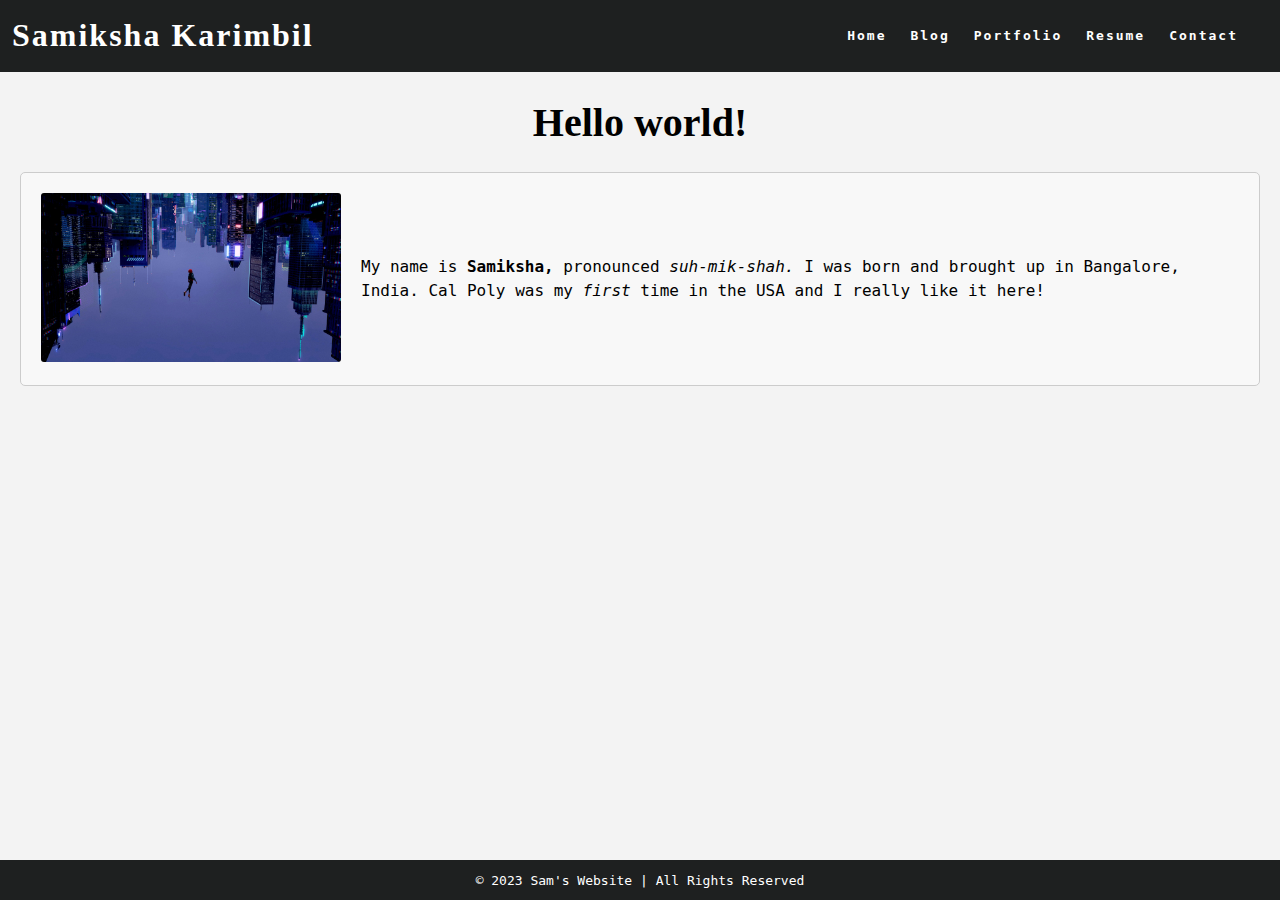
<file: index.html>
<!DOCTYPE html>
<html>
    <head>
        <title>Sam's website</title>
        <link rel="stylesheet" href="styles.css"/>
    </head>
  <body>
    <nav class="navbar">
        <h1 class="logo">
            <a href="index.html">Samiksha Karimbil</a>
        </h1>
        <ul class="nav-list">
            <li><a href="index.html">Home</a></li>
            <li><a href="blog.html">Blog</a></li>
            <li><a href="portfolio.html">Portfolio</a></li>
            <li><a href="resume.html">Resume</a></li>
            <li><a href="contact.html">Contact</a></li>
          </ul>
        </nav>
        <main>
            <h1 class="page-title">Hello world!</h1>
            <div class="about">   
                <div class="about-image">
                    <img src="spider.jpg" alt="A picture of spiderman">
                </div>
                <div class="about-text">         
                    <p>My name is <strong>Samiksha,</strong> pronounced <em>suh-mik-shah.</em>
                    I was born and brought up in Bangalore, India. Cal Poly was my <em>first</em> time in the USA and I really like it here!</p> 
                </div>
            </div>
            <footer class="footer">
                © 2023 Sam's Website | All Rights Reserved
            </footer>
        </main>
    
  </body>
</html>
</file>
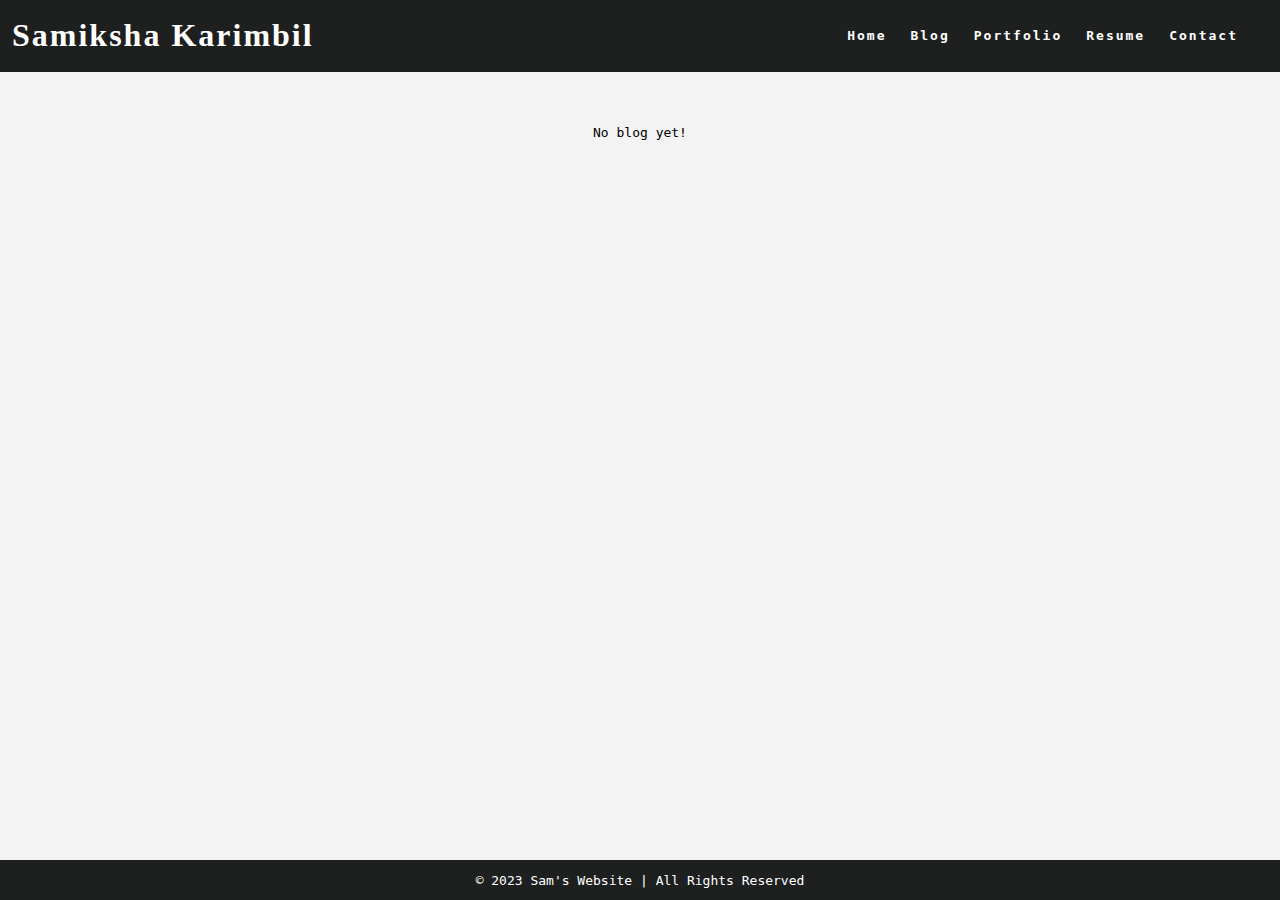
<file: blog.html>
<!DOCTYPE html>
<html>
    <head>
        <title>Sam's blog</title>
        <link rel="stylesheet" href="styles.css"/>
    </head>
  <body>
    <nav class="navbar">
        <h1 class="logo">
            <a href="index.html">Samiksha Karimbil</a>
        </h1>
        <ul class="nav-list">
            <li><a href="index.html">Home</a></li>
            <li><a href="blog.html">Blog</a></li>
            <li><a href="portfolio.html">Portfolio</a></li>
            <li><a href="resume.html">Resume</a></li>
            <li><a href="contact.html">Contact</a></li>
          </ul>
    </nav>
        <main>
            <h1 class="page-title"></h1>
            No blog yet!
            <footer class="footer">
                © 2023 Sam's Website | All Rights Reserved
            </footer>
        </main>
  </body>
</html>
</file>
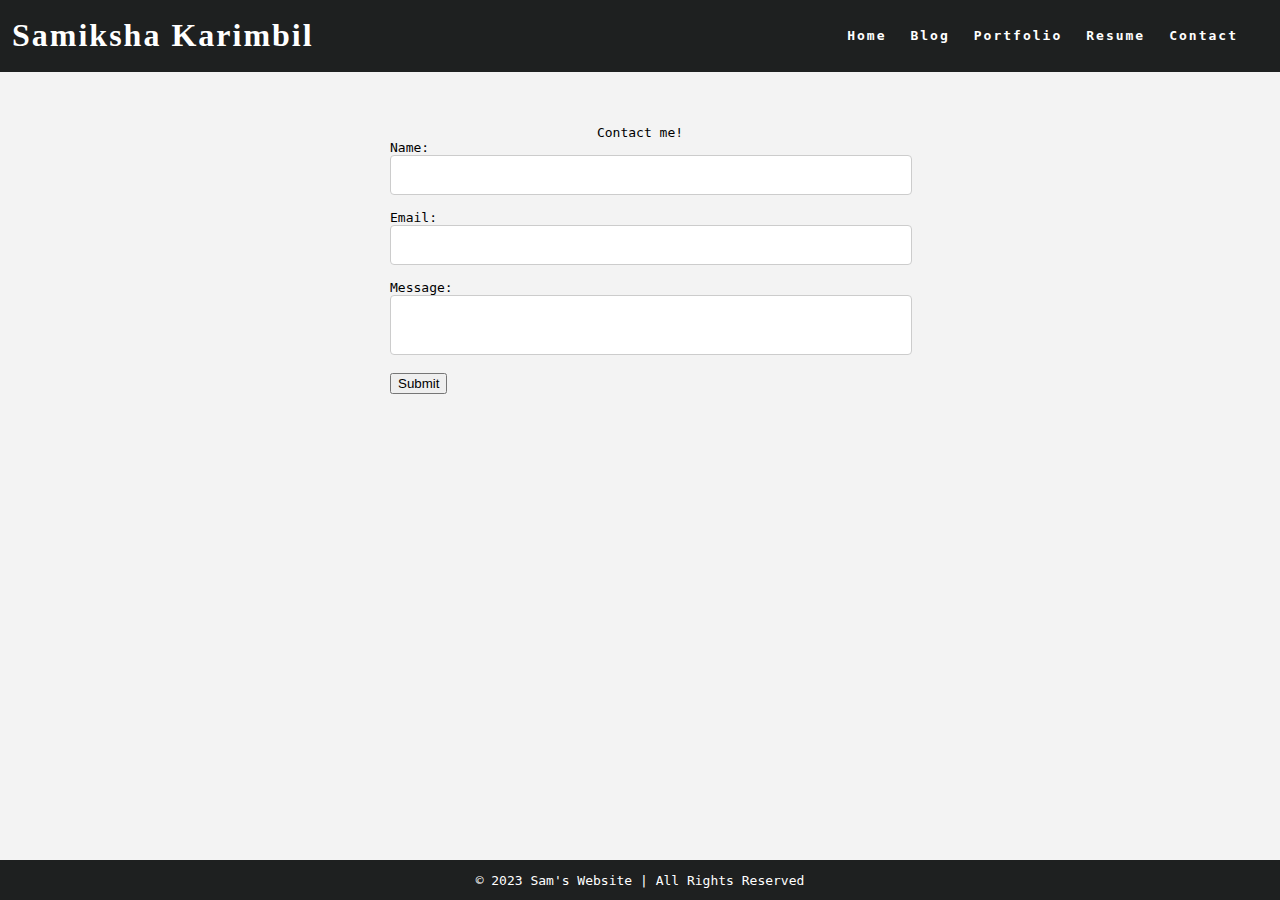
<file: contact.html>
<!DOCTYPE html>
<html>
    <head>
        <title>Sam's contact</title>
        <link rel="stylesheet" href="styles.css"/>
    </head>
  <body>
    <nav class="navbar">
        <h1 class="logo">
            <a href="index.html">Samiksha Karimbil</a>
        </h1>
        <ul class="nav-list">
            <li><a href="index.html">Home</a></li>
            <li><a href="blog.html">Blog</a></li>
            <li><a href="portfolio.html">Portfolio</a></li>
            <li><a href="resume.html">Resume</a></li>
            <li><a href="contact.html">Contact</a></li>
          </ul>
    </nav>
        <main>
            <h1 class="page-title"></h1>
            Contact me!
            <form id=""contact-form>
                Name:<input id="name" type="text">
                Email:<input id="email" type="email">
                Message:<textarea></textarea>
                <input type="submit">
            </form>
            <footer class="footer">
                © 2023 Sam's Website | All Rights Reserved
            </footer>
        </main>
  </body>
</html>
</file>
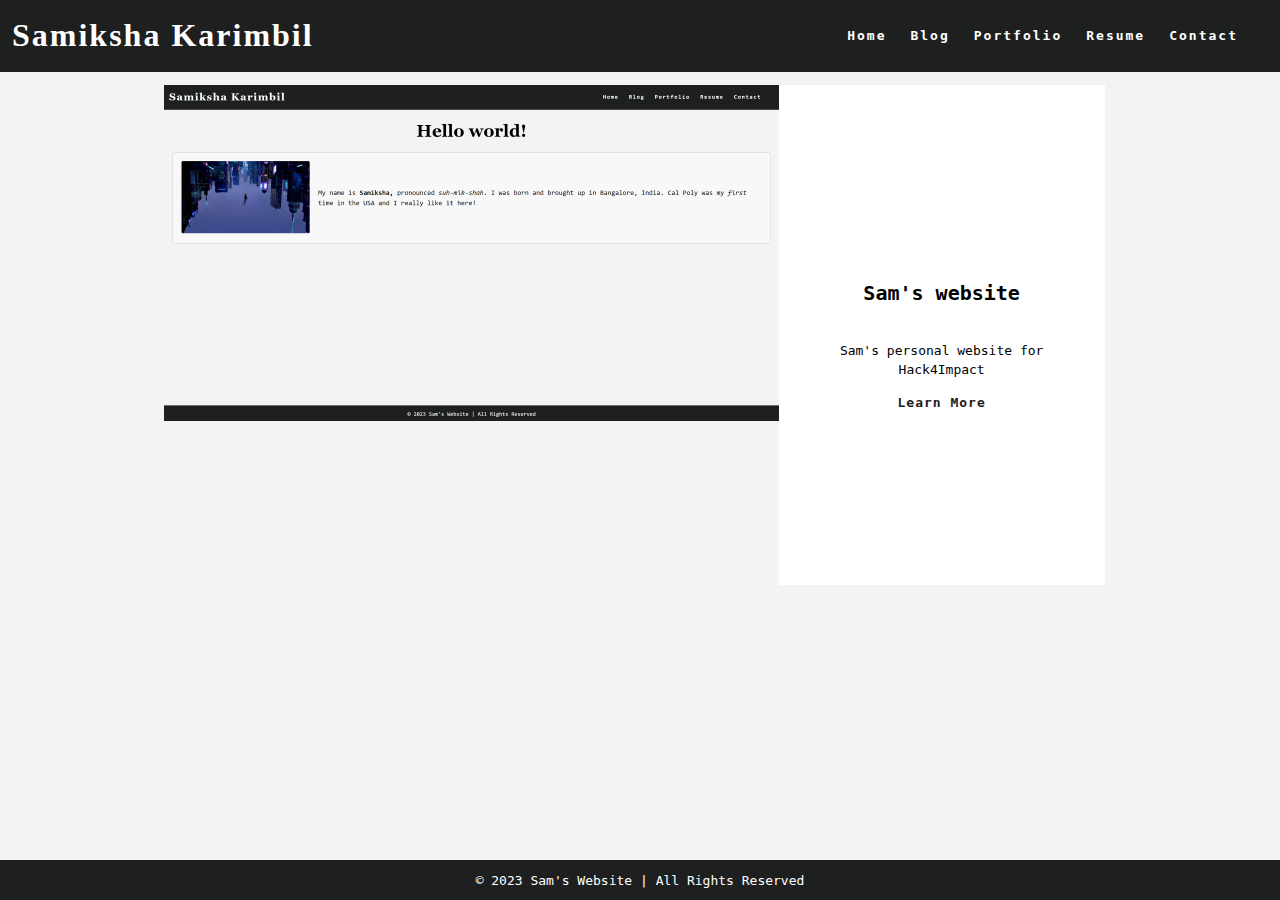
<file: portfolio.html>
<!DOCTYPE html>
<html>
    <head>
        <title>Sam's portfolio</title>
        <link rel="stylesheet" href="styles.css"/>
    </head>
  <body>
    <nav class="navbar">
        <h1 class="logo"> 
            <a href="index.html">Samiksha Karimbil</a>
        </h1>
        <ul class="nav-list">
            <li><a href="index.html">Home</a></li>
            <li><a href="blog.html">Blog</a></li>
            <li><a href="portfolio.html">Portfolio</a></li>
            <li><a href="resume.html">Resume</a></li>
            <li><a href="contact.html">Contact</a></li>
          </ul>
    </nav>
        <main>
            <div class="project">
                <a href="index.html">
                    <img src="site.png" alt="A picture of website">
                </a>
                <div class="project-details">
                    <p class="project-name">Sam's website</p>
                    <p class="project-description">Sam's personal website for Hack4Impact</p>
                    <a href="index.html">Learn More</a>
                </div>
            </div>
            
            <footer class="footer">
                © 2023 Sam's Website | All Rights Reserved
            </footer>
        </main>
  </body>
</html>
</file>
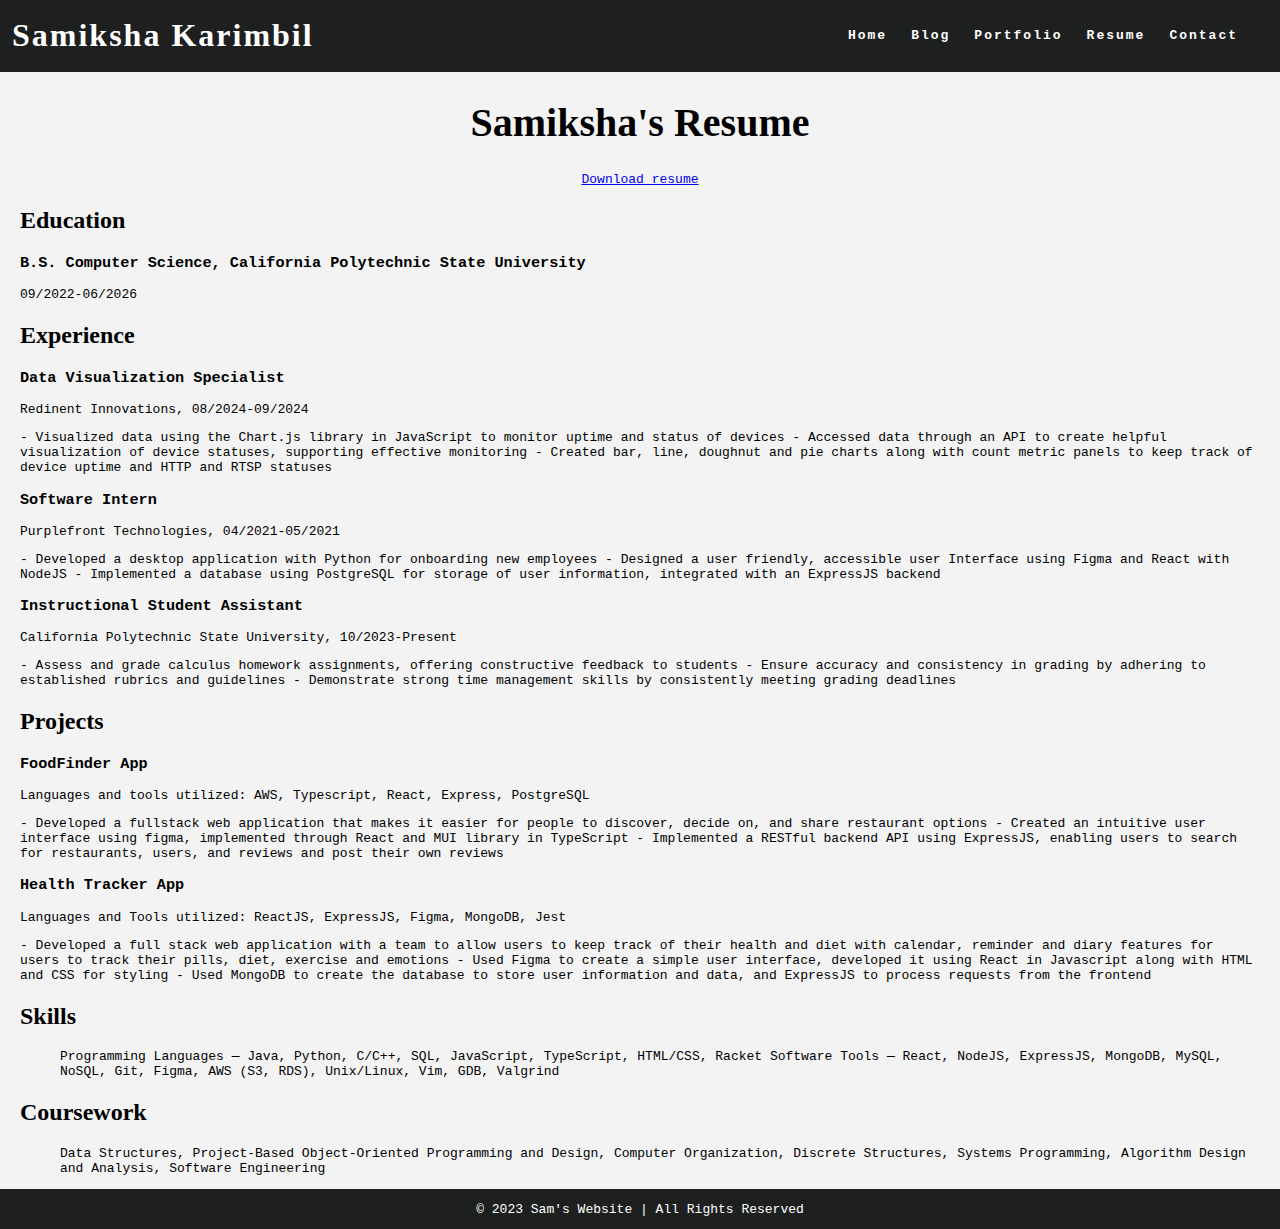
<file: resume.html>
<!DOCTYPE html>
<html>
  <head>
    <title>Sam's resume</title>
    <link rel="stylesheet" href="styles.css"/>
  </head>
  <body>
    <nav class="navbar">
      <h1 class="logo"> 
        <a href="index.html">Samiksha Karimbil</a>
      </h1>
      <ul class="nav-list">
        <li><a href="index.html">Home</a></li>
        <li><a href="blog.html">Blog</a></li>
        <li><a href="portfolio.html">Portfolio</a></li>
        <li><a href="resume.html">Resume</a></li>
        <li><a href="contact.html">Contact</a></li>
      </ul>
    </nav>
        <main>
          <h1 class="page-title">Samiksha's Resume</h1>
          <a href="Sam-Resume.pdf" download>Download resume</a>
          <div class="resume">
            <section class="section">
              <h2 class="section-title">Education</h2>
              <div class="entry">
                <h3 class="entry-title">B.S. Computer Science, California Polytechnic State University</h3>
                <p class="entry-info">09/2022-06/2026</p>
              </div>
            </section>

            <section class="section">
              <h2 class="section-title">Experience</h2>
              <div class="entry">
                <h3 class="entry-title">Data Visualization Specialist</h3>
                <p class="entry-info">Redinent Innovations, 08/2024-09/2024</p>
                <p class="entry description">
                  - Visualized data using the Chart.js library in JavaScript to monitor uptime and status of devices
                  - Accessed data through an API to create helpful visualization of device statuses, supporting effective monitoring
                  - Created bar, line, doughnut and pie charts along with count metric panels to keep track of device uptime and HTTP and RTSP statuses

                </p>
              </div>

              <div class="entry">
                <h3 class="entry-title">Software Intern</h3>
                <p class="entry-info"> Purplefront Technologies, 04/2021-05/2021</p>
                <p class="entry description">
                  - Developed a desktop application with Python for onboarding new employees
                  - Designed a user friendly, accessible user Interface using Figma and React with NodeJS
                  - Implemented a database using PostgreSQL for storage of user information, integrated with an ExpressJS backend

                </p>
              </div>

              <div class="entry">
                <h3 class="entry-title">Instructional Student Assistant</h3>
                <p class="entry-info">California Polytechnic State University, 10/2023-Present</p>
                <p class="entry description">
                  - Assess and grade calculus homework assignments, offering constructive feedback to students
                  - Ensure accuracy and consistency in grading by adhering to established rubrics and guidelines
                  - Demonstrate strong time management skills by consistently meeting grading deadlines
                </p>
              </div>

            </section>

            <section class="section">
              <h2 class="section-title">Projects</h2>

              <div class="entry">
                <h3 class="entry-title">FoodFinder App</h3>
                <p class="entry-info">Languages and tools utilized: AWS, Typescript, React, Express, PostgreSQL</p>
                <p class="entry description">
                  - Developed a fullstack web application that makes it easier for people to discover, decide on, and share restaurant options
                  - Created an intuitive user interface using figma, implemented through React and MUI library in TypeScript
                  - Implemented a RESTful backend API using ExpressJS, enabling users to search for restaurants, users, and reviews and post their own reviews
                </p>
              </div>

              <div class="entry">
                <h3 class="entry-title">Health Tracker App</h3>
                <p class="entry-info">Languages and Tools utilized: ReactJS, ExpressJS, Figma, MongoDB, Jest</p>
                <p class="entry description">
                  - Developed a full stack web application with a team to allow users to keep track of their health and diet with calendar, reminder and diary features for users to track their pills, diet, exercise and emotions
                  - Used Figma to create a simple user interface, developed it using React in Javascript along with HTML and CSS for styling
                  - Used MongoDB to create the database to store user information and data, and ExpressJS to process requests from the frontend
                </p>
              </div>
            </section>

            <section class="section">
              <h2 class="section-title">Skills</h2>
              <ul class="skill-list">
                Programming Languages — Java, Python, C/C++, SQL, JavaScript, TypeScript, HTML/CSS, Racket 
                Software Tools — React, NodeJS, ExpressJS, MongoDB, MySQL, NoSQL, Git, Figma, AWS (S3, RDS), Unix/Linux, Vim, GDB, Valgrind
              </ul>
            </section>

            <section class="section">
              <h2 class="section-title">Coursework</h2>
              <ul class="course-list">Data Structures, Project-Based Object-Oriented Programming and Design, Computer Organization, Discrete Structures, Systems Programming, Algorithm Design and Analysis, Software Engineering</ul>
            </section>

          </div>
        </main>
    <footer class="footer">
        © 2023 Sam's Website | All Rights Reserved
    </footer>
  </body>
</html>
</file>
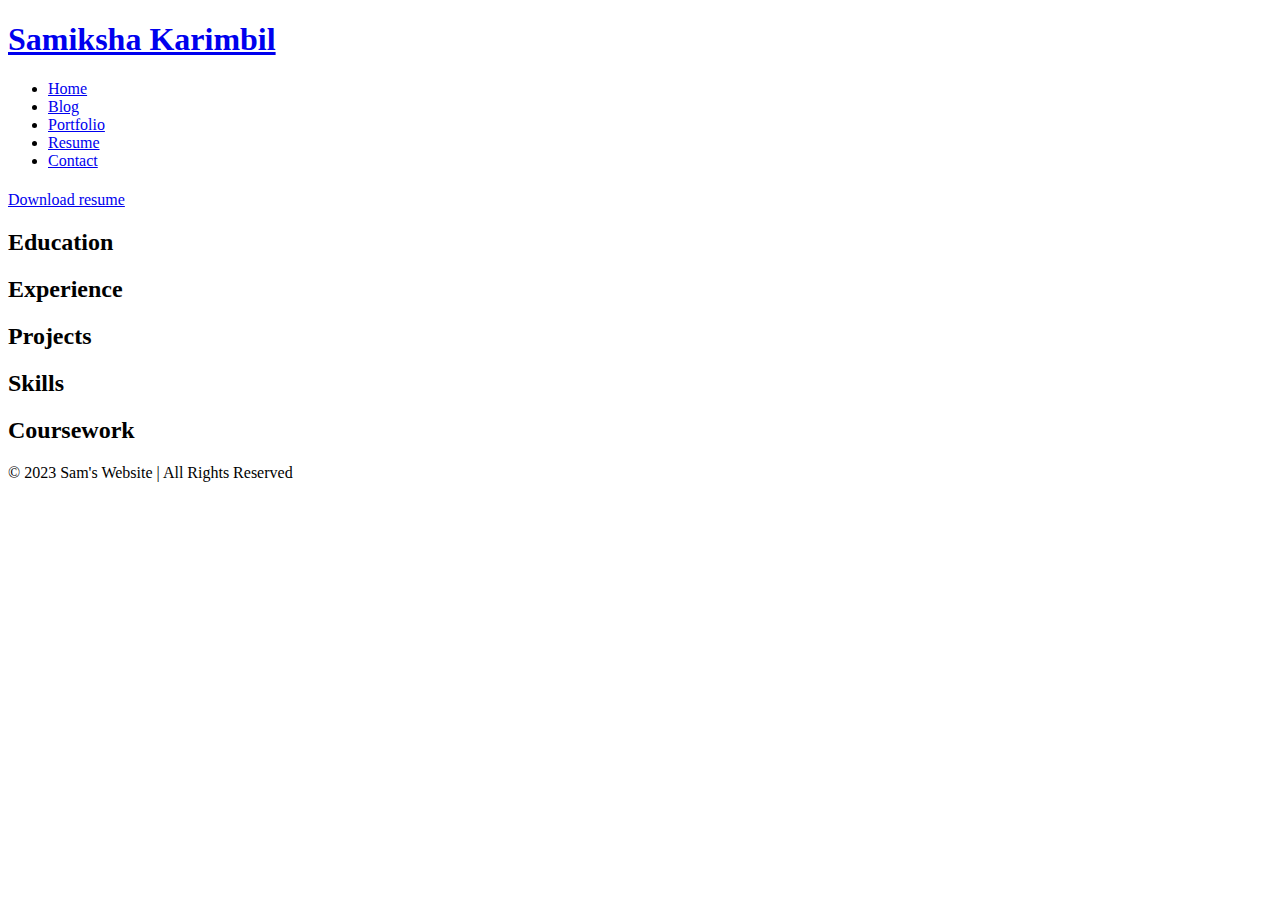
<file: Sam-resume.html>
<!DOCTYPE html>
<html>
  <head>
    <title>Sam's resume</title>
  </head>
  <body>
    <nav class="navbar">
      <h1 class="logo"> 
        <a href="index.html">Samiksha Karimbil</a>
      </h1>
      <ul class="nav-list">
        <li><a href="index.html">Home</a></li>
        <li><a href="blog.html">Blog</a></li>
        <li><a href="portfolio.html">Portfolio</a></li>
        <li><a href="resume.html">Resume</a></li>
        <li><a href="contact.html">Contact</a></li>
      </ul>
    </nav>
        <main>
          <h1 class="page-title"></h1>
          <a href="resume.pdf" download>Download resume</a>
          <div class="resume">
            <section class="section">
              <h2 class="section-title">Education</h2>
            </section>
            <section class="section">
              <h2 class="section-title">Experience</h2>
            </section>
            <section class="section">
              <h2 class="section-title">Projects</h2>
            </section>
            <section class="section">
              <h2 class="section-title">Skills</h2>
            </section>
            <section class="section">
              <h2 class="section-title">Coursework</h2>
            </section>
          </div>
        </main>
    <footer class="footer">
        © 2023 Sam's Website | All Rights Reserved
    </footer>
  </body>
</html>
</file>
<file: styles.css>
:root {
  /* variables */
  --cg-black: rgb(30, 32, 32);
  --cg-blue: rgb(36, 94, 255);
  --cg-grey: rgb(243, 243, 243);
  --cg-white: rgb(255, 255, 255);
}

html {
  height: 100%;
}

body {
  background: var(--cg-grey);
  position: relative;
  min-height: 100vh;
  padding: 0;
  margin: 0;
  font-family: monospace;
}

/* CSS for navigation */

.navbar {
  position: -webkit-sticky;
  position: sticky;
  top: 0;
  width: 100%;
  height: 7%;
  z-index: 10;

  display: flex;
  justify-content: space-between;
  align-items: center;
  text-align: center;

  background-color: var(--cg-black);
  color: var(--cg-white);
  padding: 0px 0px;

  /* Debug border */
  /* border: solid red; */
}

.nav-list {
  display: flex;
  flex-direction: row;
  position: relative;
  right: 30px;
  list-style: none;

  /* Debug border */
  /* border: solid blue; */
}

.navbar a {
  color: var(--cg-white);
  font-weight: bold;
  margin: 0 12px;
  text-decoration: none;
  letter-spacing: 2px;

  font-family: monospace;
}

.navbar a:hover {
  color: var(--cg-blue);
  text-decoration: underline;
}

.navbar a:active {
  color: var(--cg-blue);
}

.logo a {
  font-family: Georgia;
}

.logo a:hover {
  text-decoration: None;
}

main {
  padding: 0 20px 40px 20px;
  display: flex;
  flex-direction: column;
  justify-content: center;
  align-items: center;
}

.page-title {
  display: flex;
  justify-content: center;
  font-size: 40px;
  font-family: Georgia;
}

/* CSS for portfolio grid */

.project {
  display: flex;
  flex-direction: row;
  max-width: 100%;
  margin: 1em 0 2em 0;

  /* Debug border */
  /* border: 2px solid blue; */
}

.item-link {
  width: 70%;

  /* Debug border */
  /* border: 2px solid red; */
}

.project-image {
  object-fit: cover;
  width: 100%;
  height: 500px;
  flex-basis: 50px;
  flex-grow: 2;

  /* Debug border */
  /* border: 2px solid black; */
}

.project-details {
  display: flex;
  background-color: var(--cg-white);
  width: 30%;
  height: 500px;
  flex-shrink: 1;
  padding: 0 20px;
  margin: 0px;
  line-height: 1.5;
  overflow: scroll;

  flex-direction: column;
  text-align: center;
  justify-content: center;

  /* Debug border */
  /* border: 2px solid green; */
}

.project-details a {
  color: var(--cg-black);
  text-decoration: none;
  font-weight: bold;
  letter-spacing: 1px;
}

.project-details a:hover {
  color: var(--cg-blue);
  text-decoration: underline;
}

.project-details {
  font-weight: lighter;
}

.project-name {
  font-weight: bold;
  font-size: 20px;
}

/* CSS for home page */

.about {
  display: flex;
  align-items: center;
  justify-content: space-between;
  padding: 20px;
  background-color: #f8f8f8;
  border: 1px solid #ccc;
  border-radius: 5px;
  /* box-shadow: 0 0 10px rgba(0, 0, 0, 0.1); */
}

.about-image img {
  max-width: 300px;
  border-radius: 3px;
  /* box-shadow: 0 0 10px rgba(0, 0, 0, 0.2); */
}

.about-text {
  flex: 1;
  margin-left: 20px;
}

.about-text h2 {
  font-size: 24px;
  margin-bottom: 10px;
}

.about-text p {
  font-size: 16px;
  line-height: 1.5;
}

/* CSS for resume page */

.button {
  background-color: var(--cg-black);
  border: none;
  color: var(--cg-white);

  font-family: monospace;

  padding: 5px 7px;
  text-align: center;

  border-radius: 2px;
}

.button:hover {
  background-color: var(--cg-blue);
}

.resume h2 {
  font-family: Georgia;
}

/* CSS for contact form */

label {
  display: block;
  margin-bottom: 8px;
  font-family: Georgia;
  font-weight: bold;
}

input[type="text"],
input[type="email"],
textarea {
  width: 100%;
  padding: 10px;
  margin-bottom: 15px;
  border: 1px solid #ccc;
  border-radius: 4px;
  font-size: 16px;
  resize: none;
}

/* Add some spacing to the form */
form {
  width: 500px;
  margin: 0 auto;
}

/* CSS for footer */

.footer {
  display: flex;
  justify-content: center;
  align-items: center;
  background-color: var(--cg-black);
  color: var(--cg-white);
  position: absolute;
  bottom: 0;
  width: 100%;
  height: 2.5rem;
}
</file>
